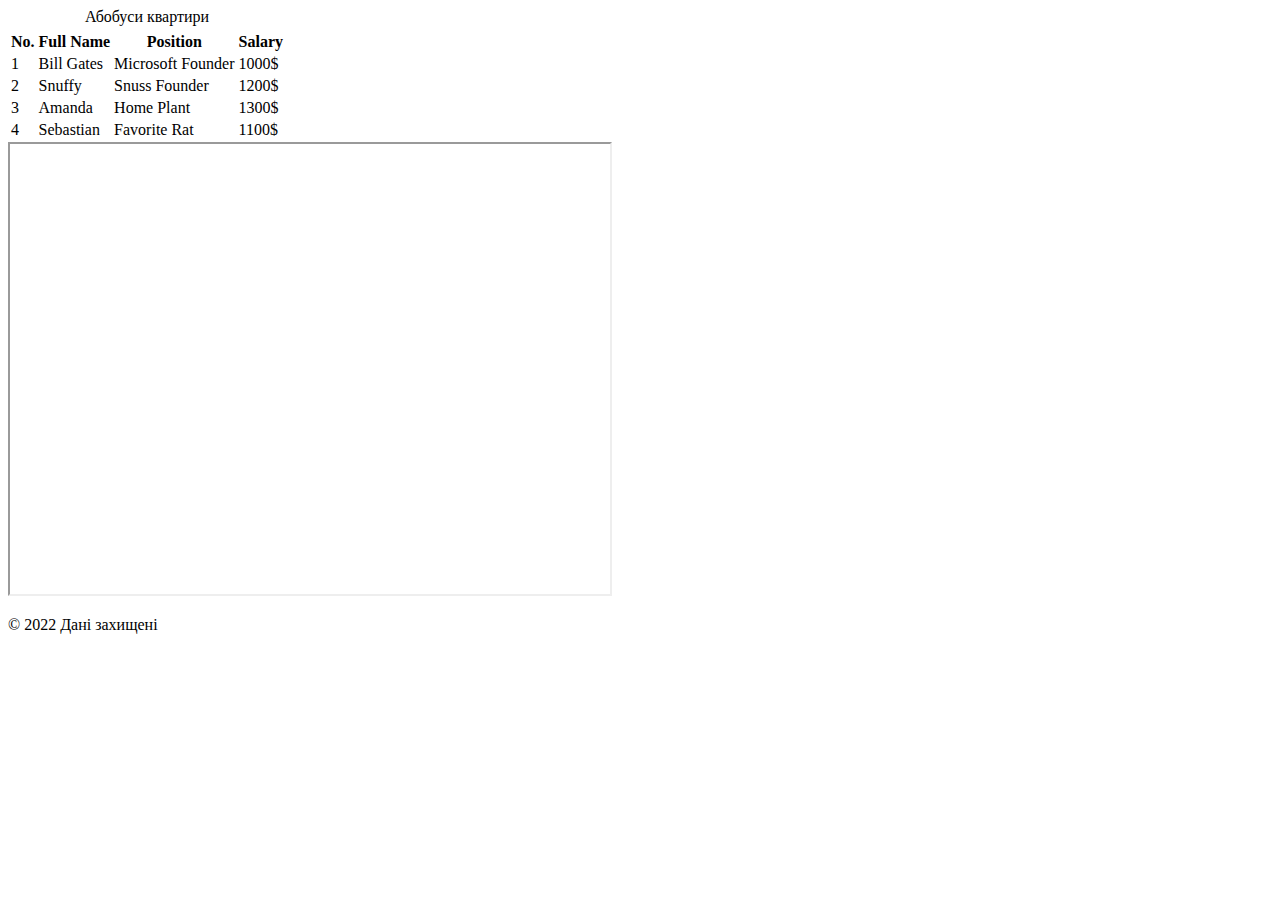
<file: test.html>
<!DOCTYPE html>
<html lang="en">
  <head>
    <meta charset="UTF-8" />
    <meta name="viewport" content="width=device-width, initial-scale=1.0" />
    <title>Document</title>
  </head>
  <body>
    <!-- !--Test table  -->
    <table>
      <caption>
        Абобуси квартири
      </caption>
      <th>
        <tr>
          <th>No.</th>
          <th>Full Name</th>
          <th>Position</th>
          <th>Salary</th>
        </tr>
      </th>
      <tbody>
        <tr>
          <td>1</td>
          <td>Bill Gates</td>
          <td>Microsoft Founder</td>
          <td>1000$</td>
        </tr>
        <tr>
          <td>2</td>
          <td>Snuffy</td>
          <td>Snuss Founder</td>
          <td>1200$</td>
        </tr>
        <tr>
          <td>3</td>
          <td>Amanda</td>
          <td>Home Plant</td>
          <td>1300$</td>
        </tr>
        <tr>
          <td>4</td>
          <td>Sebastian</td>
          <td>Favorite Rat</td>
          <td>1100$</td>
        </tr>
      </tbody>
      <!-- table foot -->
    </table>
    <iframe
      src="https://www.google.com/maps/embed?pb=!1m18!1m12!1m3!1d84032.40889765757!2d2.279882469075737!3d48.83889495521387!2m3!1f0!2f0!3f0!3m2!1i1024!2i768!4f13.1!3m3!1m2!1s0x47e66e2964e34e2d%3A0x8ddca9ee380ef7e0!2sEiffel%20Tower!5e0!3m2!1sen!2spl!4v1750964400620!5m2!1sen!2spl"
      width="600"
      height="450"
      allowfullscreen=""
      loading="lazy"
      referrerpolicy="no-referrer-when-downgrade"
    ></iframe>
    <p>&copy; 2022 Дані захищені</p>
  </body>
</html>
</file>
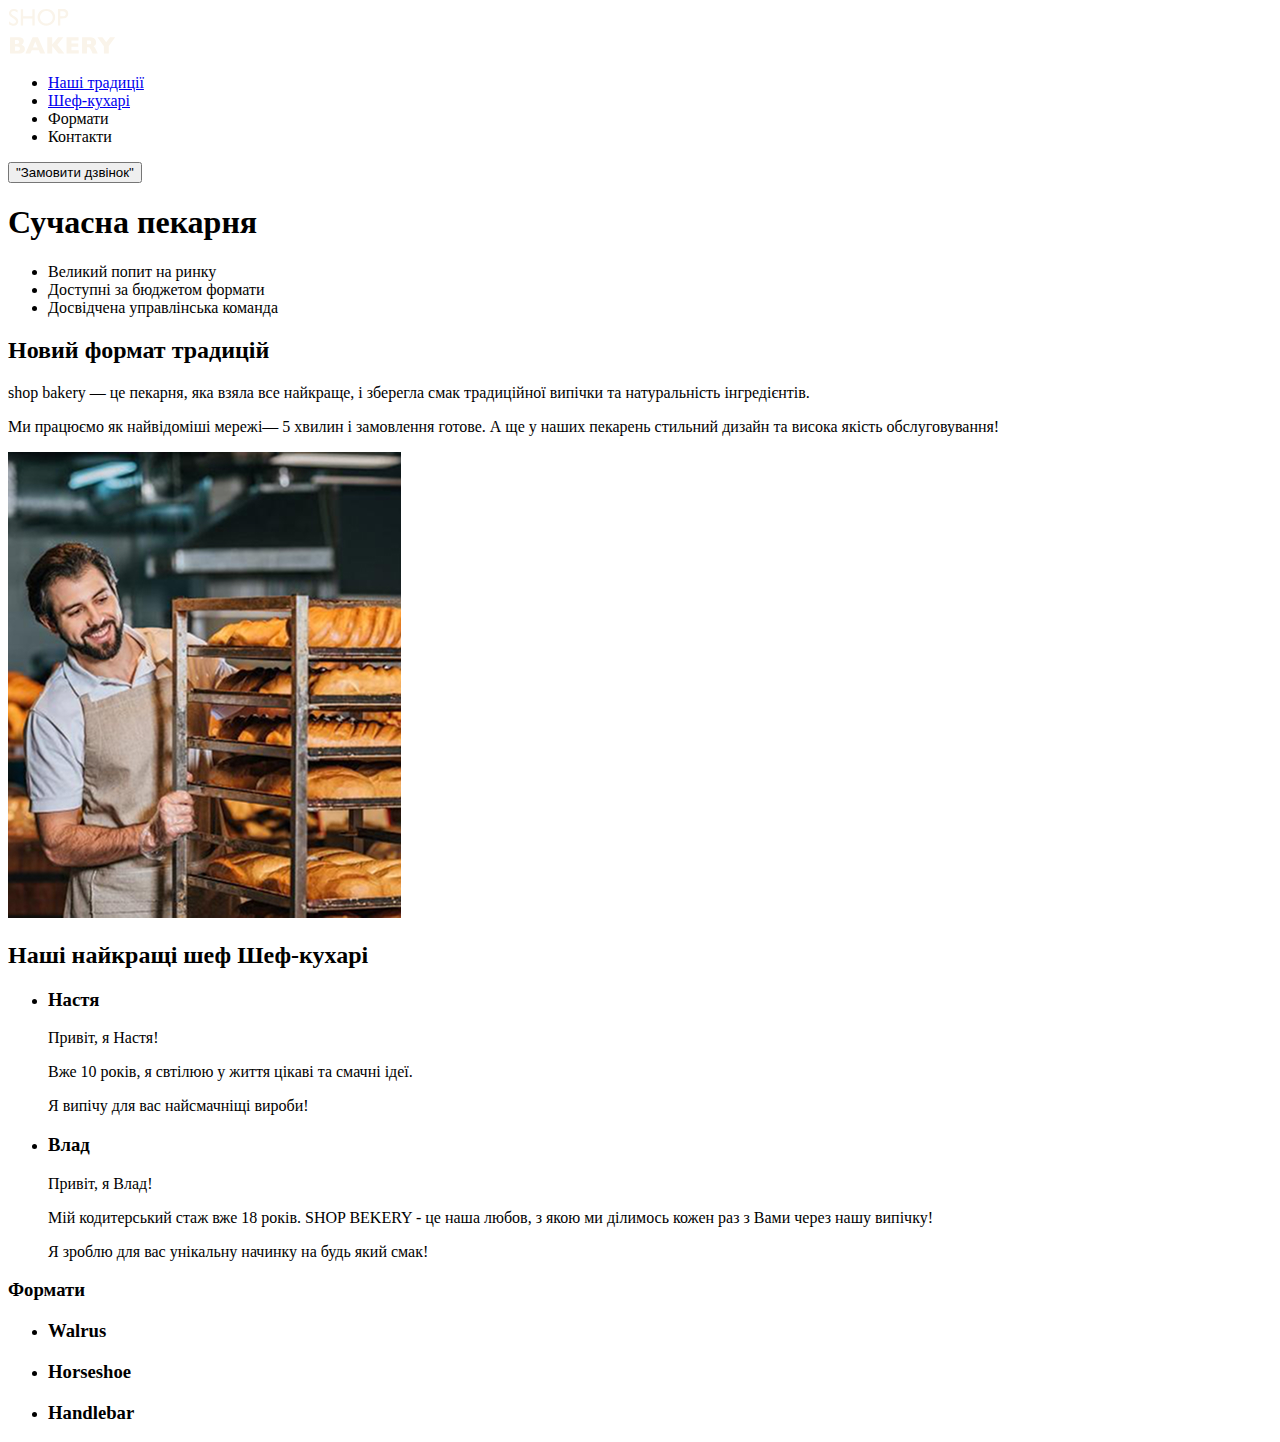
<file: test.index.html>
<!DOCTYPE html>
<html lang="uk">
  <head>
    <meta charset="UTF-8" />
    <meta name="viewport" content="width=device-width, initial-scale=1.0" />
    <title>Document</title>
  </head>
  <body>
    <header>
      <nav>
        <a href="./test.index.html">
          <img src="./images/logo.svg" alt="Логотип пекарни" />
        </a>
        <ul>
          <li><a href="#tradition-section">Наші традиції</a></li>
          <li><a href="#chefs-section">Шеф-кухарі</a></li>
          <li><a href="#formats-section"></a>Формати</li>
          <li><a href="#"></a>Контакти</li>
        </ul>
        <button type="button">"Замовити дзвінок"</button>
      </nav>
    </header>
    <main>
      <section>
        <h1>Сучасна пекарня</h1>
      </section>
      <section id="tradition-section">
        <ul>
          <li>Великий попит на ринку</li>
          <li>Доступні за бюджетом формати</li>
          <li>Досвідчена управлінська команда</li>
        </ul>
        <h2>Новий формат традицій</h2>
        <p>
          <span>shop bakery</span> — це пекарня, яка взяла все найкраще, і
          зберегла смак традиційної випічки та натуральність інгредієнтів.
        </p>
        <p>
          Ми працюємо як найвідоміші мережі—
          <span> 5 хвилин і замовлення готове.</span>
          А ще у наших пекарень стильний дизайн та висока якість обслуговування!
        </p>
        <img src="./images/baker.man.jpg" alt="Чоловік з візочком хліба" />
      </section>
      <section id="chefs-section">
        <h2>Наші найкращі шеф Шеф-кухарі</h2>
        <ul>
          <li>
            <article>
              <h3>Настя</h3>
              <p>Привіт, я Настя!</p>
              <p>Вже 10 років, я свтілюю у життя цікаві та смачні ідеї.</p>
              <p>Я випічу для вас найсмачніщі вироби!</p>
            </article>
          </li>
          <li>
            <article>
              <h3>Влад</h3>
              <p>Привіт, я Влад!</p>
              <p>
                Мій кодитерський стаж вже 18 років. SHOP BEKERY - це наша любов,
                з якою ми ділимось кожен раз з Вами через нашу випічку!
              </p>
              <p>Я зроблю для вас унікальну начинку на будь який смак!</p>
            </article>
          </li>
        </ul>
      </section>
      <section id="formats-section">
        <h3>Формати</h3>
        <ul>
          <li>
            <article>
              <h3 lang="en">Walrus</h3>
            </article>
          </li>
          <li>
            <article>
              <h3 lang="en">Horseshoe</h3>
            </article>
          </li>
          <li>
            <article>
              <h3 lang="en">Handlebar</h3>
            </article>
          </li>
        </ul>
      </section>
      <section></section>
    </main>
    <footer></footer>
  </body>
</html>
</file>
